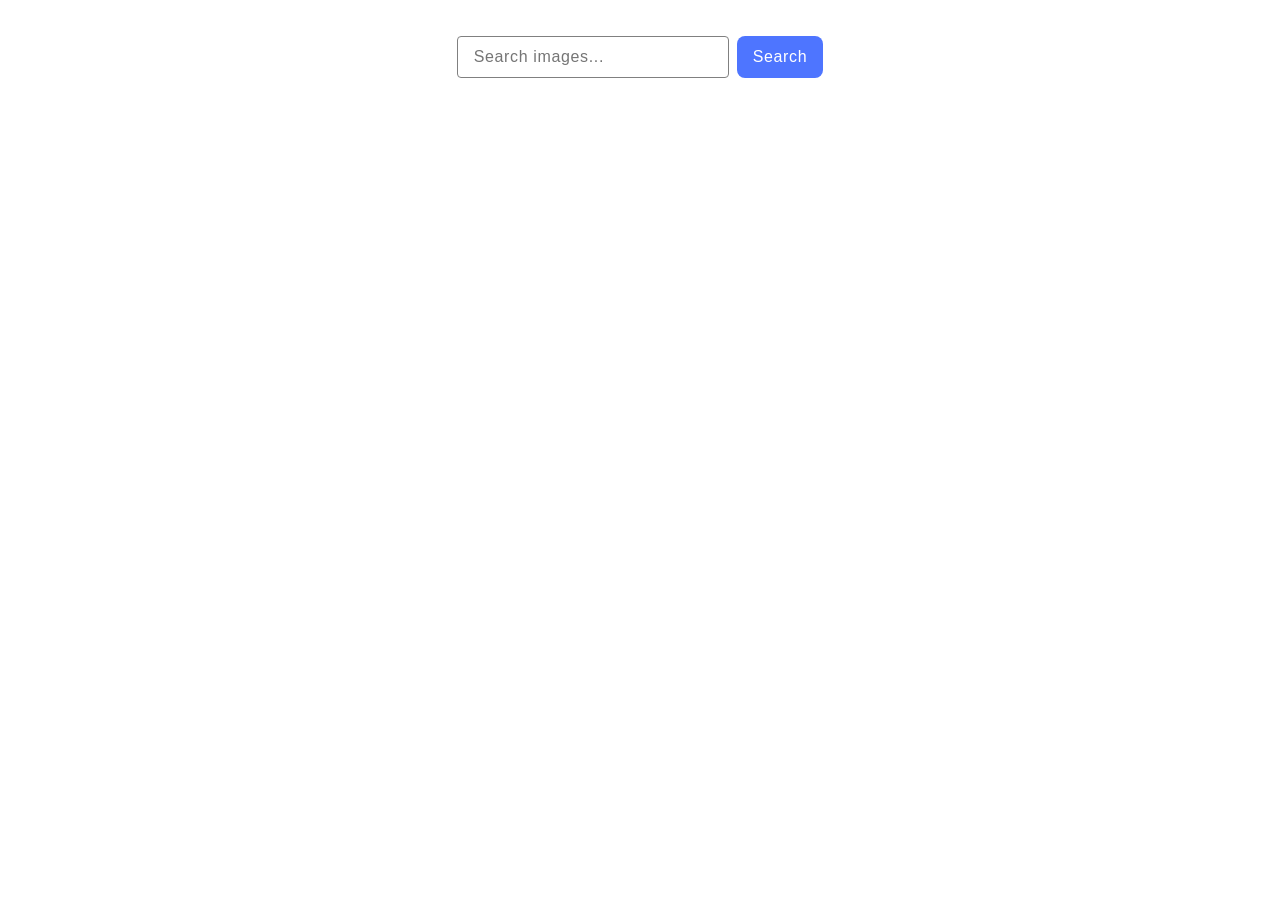
<file: src/index.html>
<!DOCTYPE html>
<html lang="en">
  <head>
    <meta charset="UTF-8" />
    <link rel="icon" type="image/svg+xml" href="/favicon.svg" />
    <meta name="viewport" content="width=device-width, initial-scale=1.0" />
    <title>goit-js-hw-11</title>
    <link rel="stylesheet" href="./css/styles.css" />
  </head>
  <body>
    
    <form class="form">
  
    <input
    class="form-input"
    type="text" 
    name="input" 
    placeholder="Search images..." 
    />
  
  <button class="form-btn" type="submit">Search</button>
</form>

<ul class="gallery"></ul>
<span class="loader visually-hidden"></span>
<button class="btn-load visually-hidden" type="button">Load more</button>


    <script type="module" src="./main.js" defer></script>
  </body>
</html>
</file>
<file: src/css/styles.css>
/**
  |============================
  | include css partials with
  | default @import url()
  |============================

/* Common styles */
@import url('./reset.css');

:root {
font-family: Inter, Avenir, Helvetica, Arial, sans-serif;
font-size: 16px;
  line-height: 24px;
  font-weight: 400;

  color: #242424;
  background-color: rgba(255, 255, 255, 0.87);

  font-synthesis: none;
  text-rendering: optimizeLegibility;
  -webkit-font-smoothing: antialiased;
  -moz-osx-font-smoothing: grayscale;
  -webkit-text-size-adjust: 100%;
}

body {
  font-family: 'Montserrat', sans-serif;
  font-weight: 400;
  font-size: 16px;
  line-height: 1.5;
  letter-spacing: 0.04em;
  color: #2e2f42;
}

/*  loader style */

.loader {
  transform: rotateZ(45deg);
  perspective: 1000px;
  border-radius: 50%;
  width: 48px;
  height: 48px;
  color: #040404;
  display: flex;
  margin: 0 auto;
}
.loader:before,
.loader:after {
  content: '';
  display: block;
  position: absolute;
  top: 0;
  left: 0;
  width: inherit;
  height: inherit;
  border-radius: 50%;
  transform: rotateX(70deg);
  animation: 1s spin linear infinite;
}
.loader:after {
  color: #ff3d00;
  transform: rotateY(70deg);
  animation-delay: 0.4s;
}

@keyframes rotate {
  0% {
    transform: translate(-50%, -50%) rotateZ(0deg);
  }
  100% {
    transform: translate(-50%, -50%) rotateZ(360deg);
  }
}

@keyframes rotateccw {
  0% {
    transform: translate(-50%, -50%) rotate(0deg);
  }
  100% {
    transform: translate(-50%, -50%) rotate(-360deg);
  }
}

@keyframes spin {
  0%,
  100% {
    box-shadow: 0.2em 0px 0 0px currentcolor;
  }
  12% {
    box-shadow: 0.2em 0.2em 0 0 currentcolor;
  }
  25% {
    box-shadow: 0 0.2em 0 0px currentcolor;
  }
  37% {
    box-shadow: -0.2em 0.2em 0 0 currentcolor;
  }
  50% {
    box-shadow: -0.2em 0 0 0 currentcolor;
  }
  62% {
    box-shadow: -0.2em -0.2em 0 0 currentcolor;
  }
  75% {
    box-shadow: 0px -0.2em 0 0 currentcolor;
  }
  87% {
    box-shadow: 0.2em -0.2em 0 0 currentcolor;
  }
}
/* loader style*/

/* form style */
.form {
  display: flex;
  justify-content: center;
  gap: 8px;
  margin-top: 36px;
  margin-bottom: 32px;
}

.form-input {
  width: 272px;
  border-radius: 4px;
  padding: 8px 16px;
  outline: transparent;
  box-sizing: border-box;
  font-weight: 500;
  font-size: 16px;
  line-height: 1.5;
  letter-spacing: 0.04em;
  color: #2e2f42;
  border: 1px solid #808080;
  transition: border 250ms linear; 
}

.form-input:hover {
  border: 1px solid #000;
}

.form-input:focus {
  border: 1px solid  #4e75ff;
}

.form-btn {
 border-radius: 8px;
 padding: 8px 16px;
 background-color: #4e75ff;
 font-weight: 500;
 font-size: 16px; 
 line-height: 1.5;
 letter-spacing: 0.04em;
 color: #fff;
 border: none;
 transition: background-color 250ms linear;
}

.form-btn:hover,
.form-btn:focus,
.form-btn:active {
  background-color: #6c8cff;
}

/* form style */

.visually-hidden {
  position: absolute;
  width: 1px;
  height: 1px;
  margin: -1px;
  border: 0;
  padding: 0;
  white-space: nowrap;
  clip-path: inset(100%);
  clip: rect(0 0 0 0);
  overflow: hidden;
}

.gallery {
  display: flex;
  flex-wrap: wrap;
  max-width: 1128px;
  gap: 24px;
  margin: 0 auto;
}

.gallery-item {
  display: flex;
  flex-direction: column;
  border: 1px solid #808080;
  width: calc((100% - 24px *2) / 3);
  box-sizing: border-box;
}

.gallery-image {
  object-fit: cover;
  height: 152px;
  width: 100%;
}

.img-list {
  display: flex;
  justify-content: space-between;
  padding: 4px 20px;
  height: 40px;
  column-gap: 32px;
}

.img-item {
  display: flex;
  flex-direction: column;
  justify-content: center;
  align-items: center;
}

.img-title {
  font-size: 12px;
  line-height: 1.33;
}

.img-text {
  font-size: 12px;
  line-height: 2;
}

.btn-load {
display: flex;
background: #4e75ff;
border-radius: 8px;
border: none;
padding: 8px 16px;
font-weight: 500;
font-size: 16px;
line-height: 1.5;
letter-spacing: 0.04em;
color: #fff;
margin: 44px auto;
}
</file>
